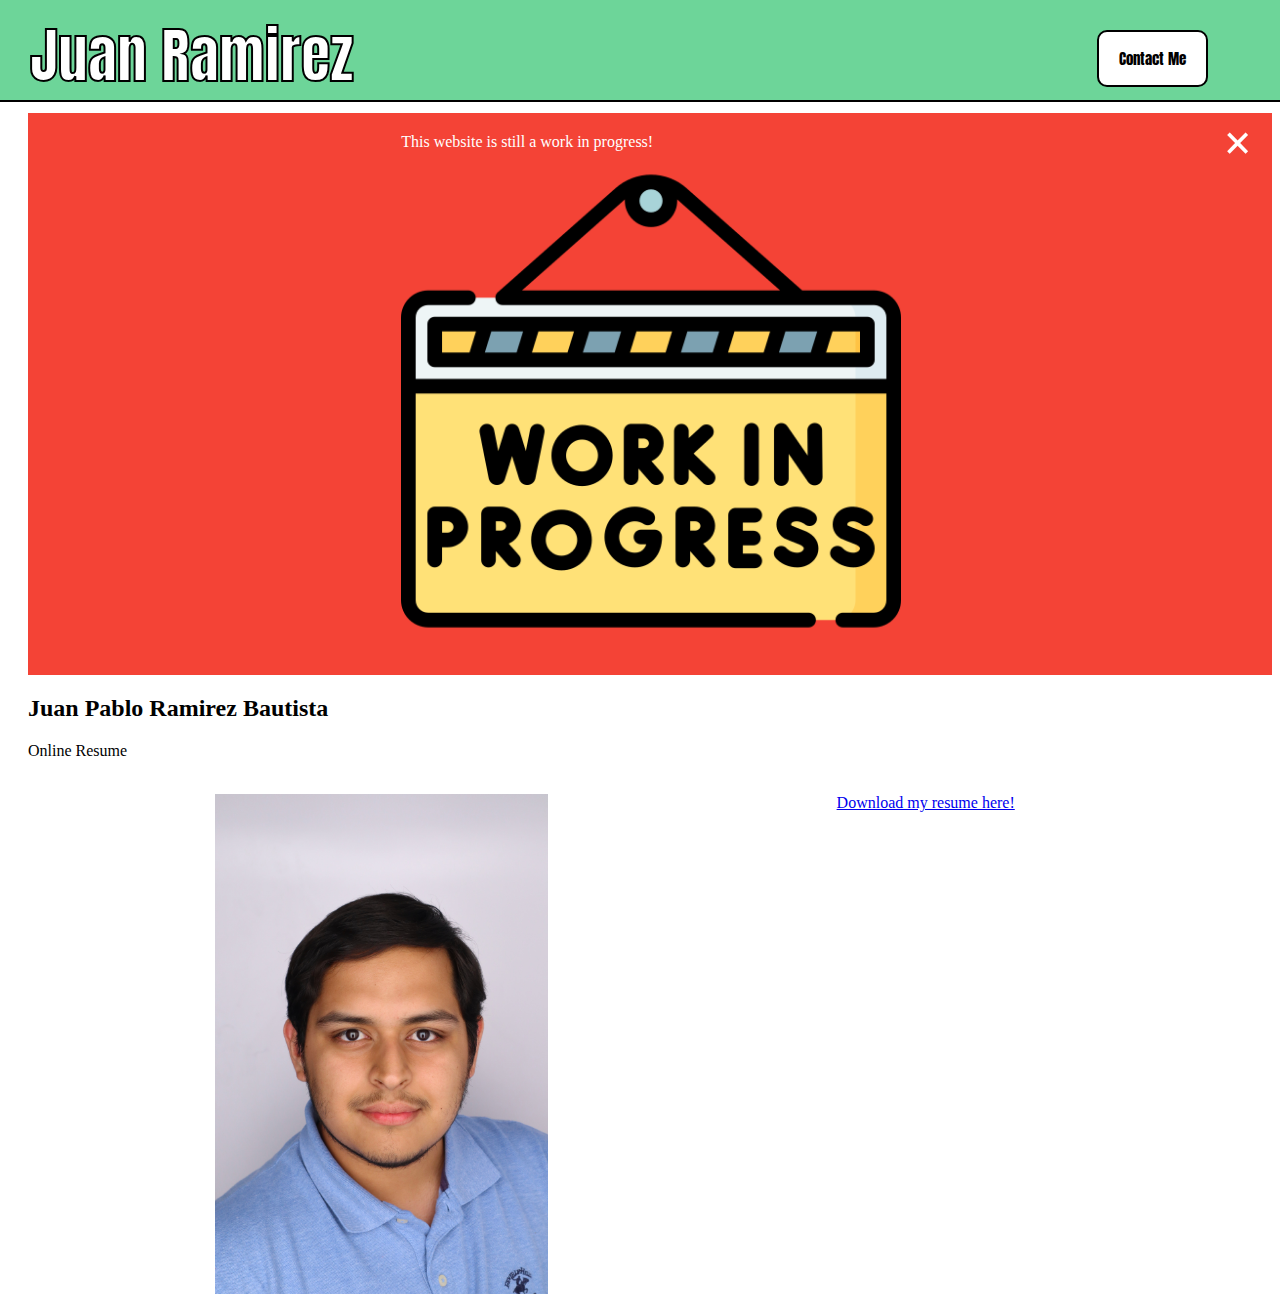
<file: index.html>
<!DOCTYPE html>
<link rel="stylesheet" href="style.css">
<html>
    <head>
<title>Juan Ramirez</title>
<link href="https://fonts.googleapis.com/css2?family=Anton&display=swap" rel="stylesheet">
    </head>
    <body>
        <header>
            <div style="display: grid;
            grid-template-columns: 6fr 1fr;">
                <div>
                    <a href="/" class="maintitle" >Juan Ramirez</a>
                </div>
                <div>
                    <a href="/contact.html"><button class="titlebutton">Contact Me</button></a>
                </div>
            </div>
        </header>
        <div class="alert">
            <span class="closebtn" onclick="this.parentElement.style.display='none';">&times;</span> 
            This website is still a work in progress!<br><img src="work-in-progress.png" height="500">
          </div>
<h2>Juan Pablo Ramirez Bautista</h2>
<p>Online Resume</p>
<br>
<div style="display: grid;
            grid-template-columns: 4fr 4fr;">
            <div>
                <img src="Juan Ramirez.JPG" height="500" style="padding-left: 30%;">
            </div>
            <div>
                <a href="Juan Ramirez Resume.pdf" style="padding-left: 30%;">Download my resume here!</a>
            </div>
        </div>

</body>
</html>
</file>
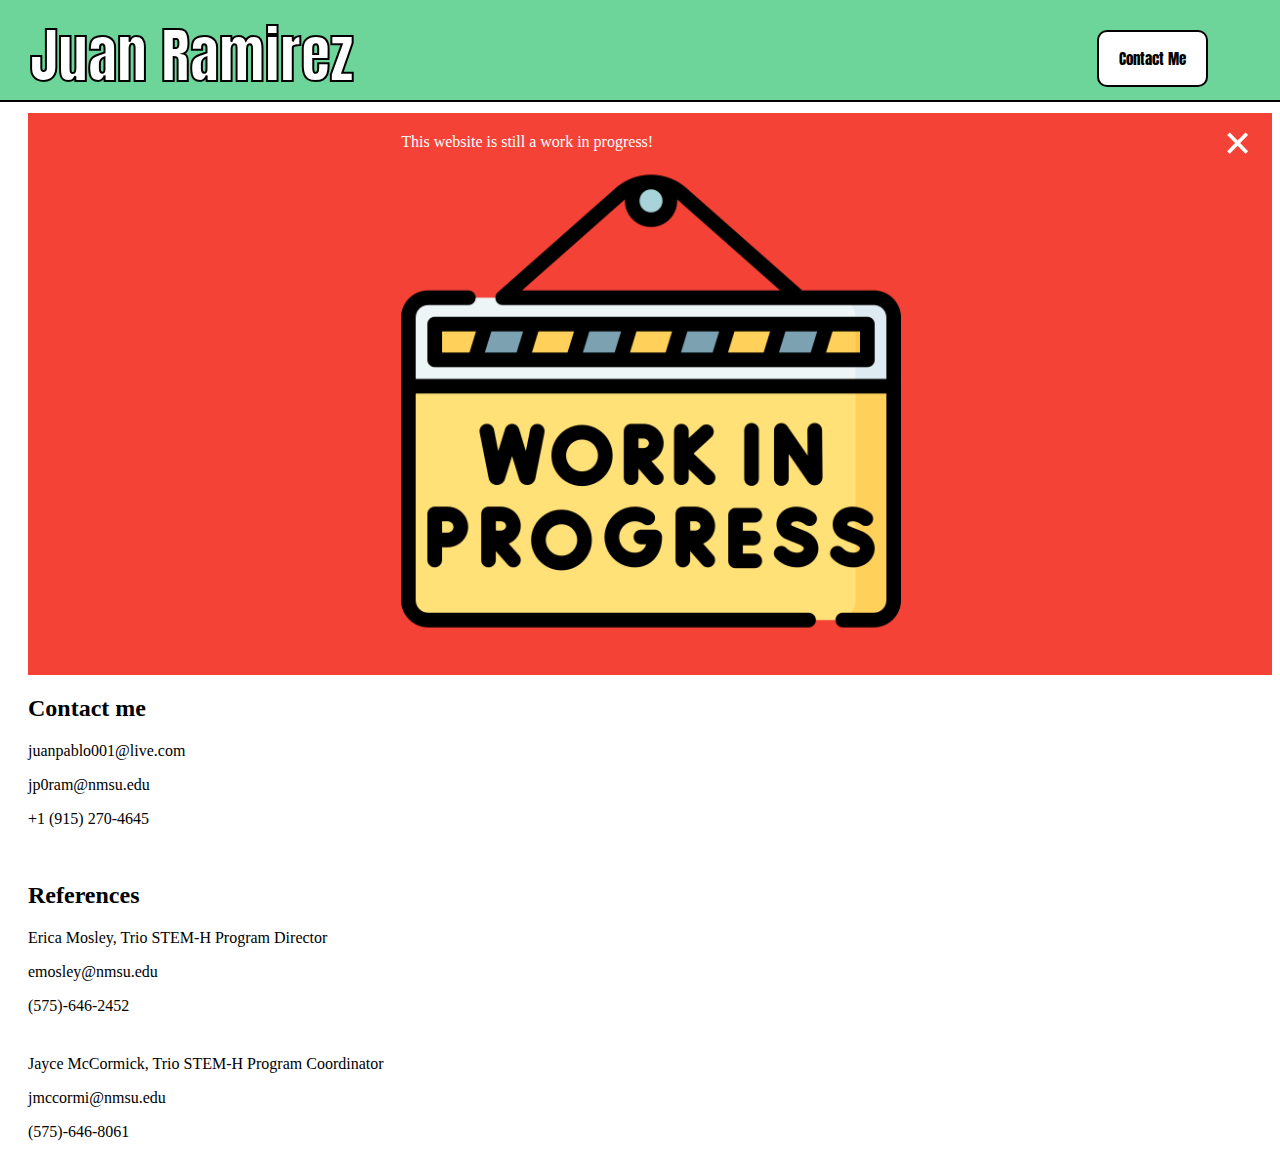
<file: contact.html>
<!DOCTYPE html>
<link rel="stylesheet" href="style.css">
<html>
    <head>
<title>Contact Juan Ramirez</title>
<link href="https://fonts.googleapis.com/css2?family=Anton&display=swap" rel="stylesheet">
    </head>
    <body>
        <header>
            <div style="display: grid;
            grid-template-columns: 6fr 1fr;">
                <div>
                    <a href="/" class="maintitle" >Juan Ramirez</a>
                </div>
                <div>
                    <a href="/contact.html"><button class="titlebutton">Contact Me</button></a>
                </div>
            </div>
        </header>
        <div class="alert">
            <span class="closebtn" onclick="this.parentElement.style.display='none';">&times;</span> 
            This website is still a work in progress!<br><img src="work-in-progress.png" height="500">
          </div>
<h2>Contact me</h2>
<p>juanpablo001@live.com</p>
<p>jp0ram@nmsu.edu</p>
<p>+1 (915) 270-4645</p>
<br>
<h2>References</h2>
<p>Erica Mosley, Trio STEM-H Program Director</p>
<p>emosley@nmsu.edu</p>
<p style="margin-bottom: 40px;">(575)-646-2452</p>

<p>Jayce McCormick, Trio STEM-H Program Coordinator</p>
<p>jmccormi@nmsu.edu</p>
<p>(575)-646-8061</p>
    </body>
</html>
</file>
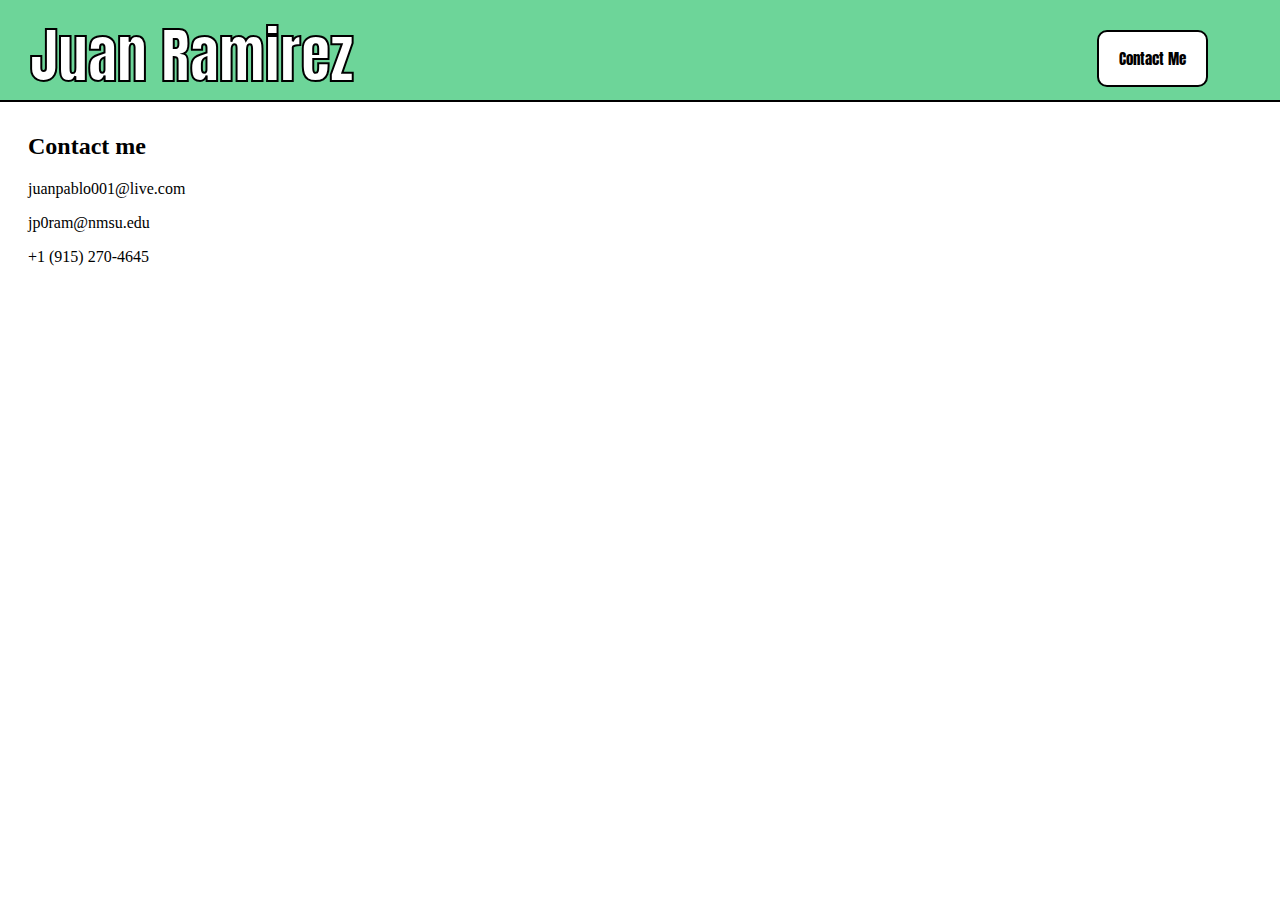
<file: info.html>
<!DOCTYPE html>
<link rel="stylesheet" href="style.css">
<html>
    <head>
<title>Contact Juan Ramirez</title>
<link href="https://fonts.googleapis.com/css2?family=Anton&display=swap" rel="stylesheet">
    </head>
    <body>
        <header>
            <div style="display: grid;
            grid-template-columns: 6fr 1fr;">
                <div>
                    <a href="/" class="maintitle" >Juan Ramirez</a>
                </div>
                <div>
                    <a href="/info.html"><button class="titlebutton">Contact Me</button></a>
                </div>
            </div>
        </header>
<h2>Contact me</h2>
<p>juanpablo001@live.com</p>
<p>jp0ram@nmsu.edu</p>
<p>+1 (915) 270-4645</p>
    </body>
</html>
</file>
<file: style.css>
body{
    background-color: #FFFFFF;
    padding-top: 105px;
    padding-left: 20px;
}
header{
    background-color: #6DD599;
    position:fixed;
    top:0px;
    left:0px;
    right:0px;
    height:100px;
    border-bottom-width: 2px;
    border-bottom-style: solid;
    border-bottom-color: black;
}
.maintitle{ 
    vertical-align: top;
    display: inline-block;
    cursor: pointer;
    text-decoration: none;
    font-size: 60px;
    margin-top: 10px;
    margin-left: 30px;
    font-family: "Anton";
    color: #FFFFFF;
  -webkit-text-stroke-width: 2px;
  -webkit-text-stroke-color: black;
}
.titlebutton{
    justify-content: right;
    display: inline-block;
    border-radius: 10px;
    cursor: pointer;
    font-family: "Anton";
    font-size: 15px;
    background-color: white; 
    color: black;
    border-color: black;
    border-style: solid;
    border-width: 2px;
    margin-top: 30px;;
    padding-top: 15px;
    padding-bottom: 15px;
    padding-left: 20px;
    padding-right: 20px;
    transition: background-color 100ms;
}
.titlebutton:hover{
    cursor: pointer;
    font-family: "Anton";
    font-size: 15px;
    background-color: black; 
    color: white;
    border-color: white;
    padding-top: 15px;
    padding-bottom: 15px;
    padding-left: 20px;
    padding-right: 20px;
}
.titlebutton:active{
    cursor: pointer;
    font-family: "Anton";
    font-size: 15px;
    background-color: black; 
    opacity: .5;
    color: white;
    border-color: white;
    padding-top: 15px;
    padding-bottom: 15px;
    padding-left: 20px;
    padding-right: 20px;
}
.alert {
    padding: 20px;
    padding-left: 30%;
    background-color: #f44336;
    color: white;
  }
.closebtn {
    margin-left: 15px;
    color: white;
    font-weight: bold;
    float: right;
    font-size: 50px;
    line-height: 20px;
    cursor: pointer;
    transition: 0.3s;
  }
.closebtn:hover {
    color: black;
}
/*
colores: 
#b3504c tamarindito
#4CAFB3 verde tamarindito
#6DD599 verde mentita
*/
</file>
